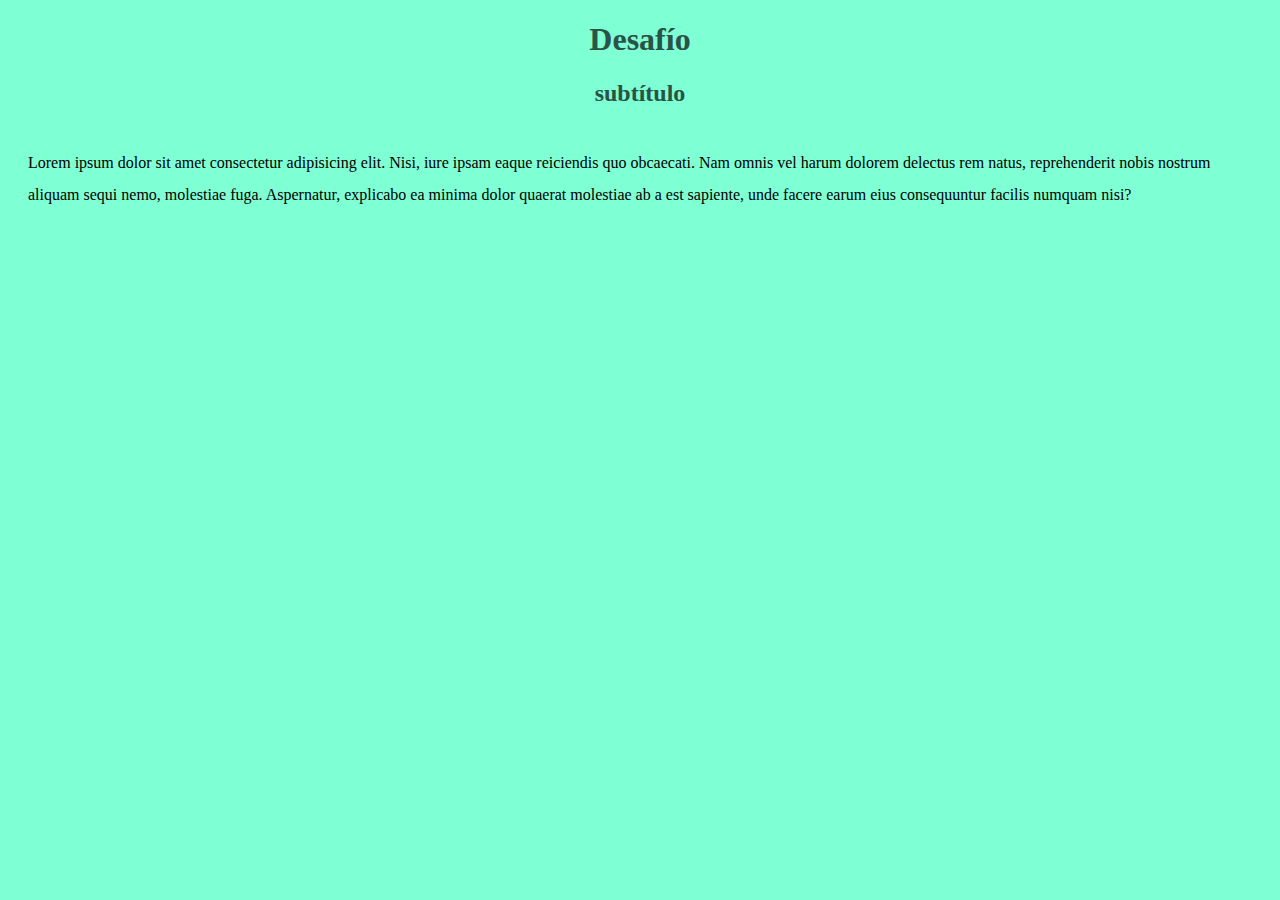
<file: index.html>
<!DOCTYPE html>
<html lang="en">
<head>
    <meta charset="UTF-8">
    <meta name="viewport" content="width=device-width, initial-scale=1.0">
    <link rel="stylesheet" href="./css/estilo.css">
    <title>Desafío</title>
</head>
<body>
    <header>
        <h1>Desafío</h1>
    </header>
    <main>
        <h2>subtítulo</h2>
        <p>Lorem ipsum dolor sit amet consectetur adipisicing elit. Nisi, iure ipsam eaque reiciendis quo obcaecati. Nam omnis vel harum dolorem delectus rem natus, reprehenderit nobis nostrum aliquam sequi nemo, molestiae fuga. Aspernatur, explicabo ea minima dolor quaerat molestiae ab a est sapiente, unde facere earum eius consequuntur facilis numquam nisi?</p>
    </main>
    
</body>
</html>
</file>
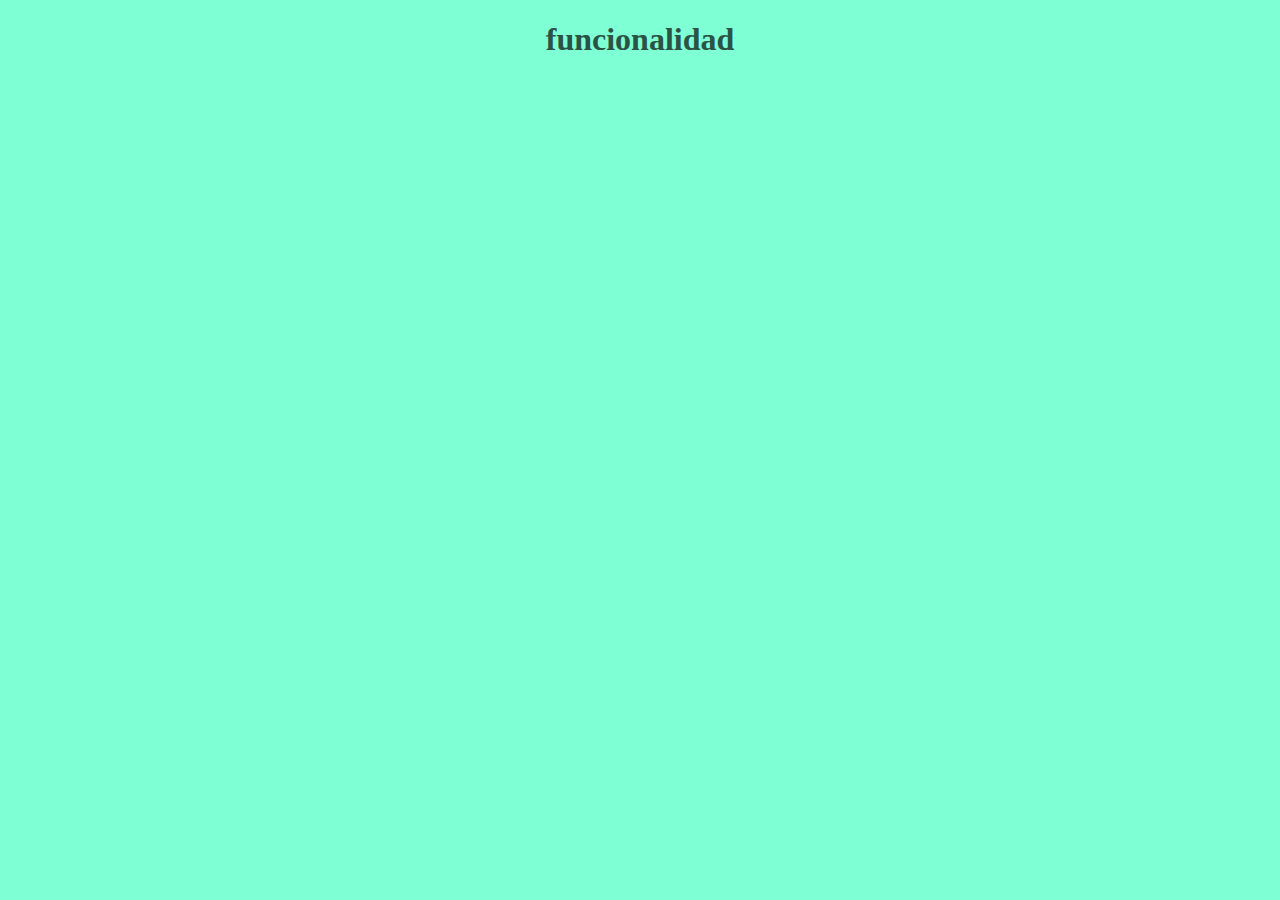
<file: funcionalidad.html>
<!DOCTYPE html>
<html lang="en">
<head>
    <meta charset="UTF-8">
    <meta name="viewport" content="width=device-width, initial-scale=1.0">
    <link rel="stylesheet" href="./css/estilo.css">
    <title>Document</title>
</head>
<body>
    <h1>funcionalidad</h1>
</body>
</html>
</file>
<file: css/estilo.css>
body{
    background-color: aquamarine;
}
h1, h2{
    color:#2a5346;
    text-align: center;
}
p{
    padding:20px;
    line-height: 2;
}
</file>
